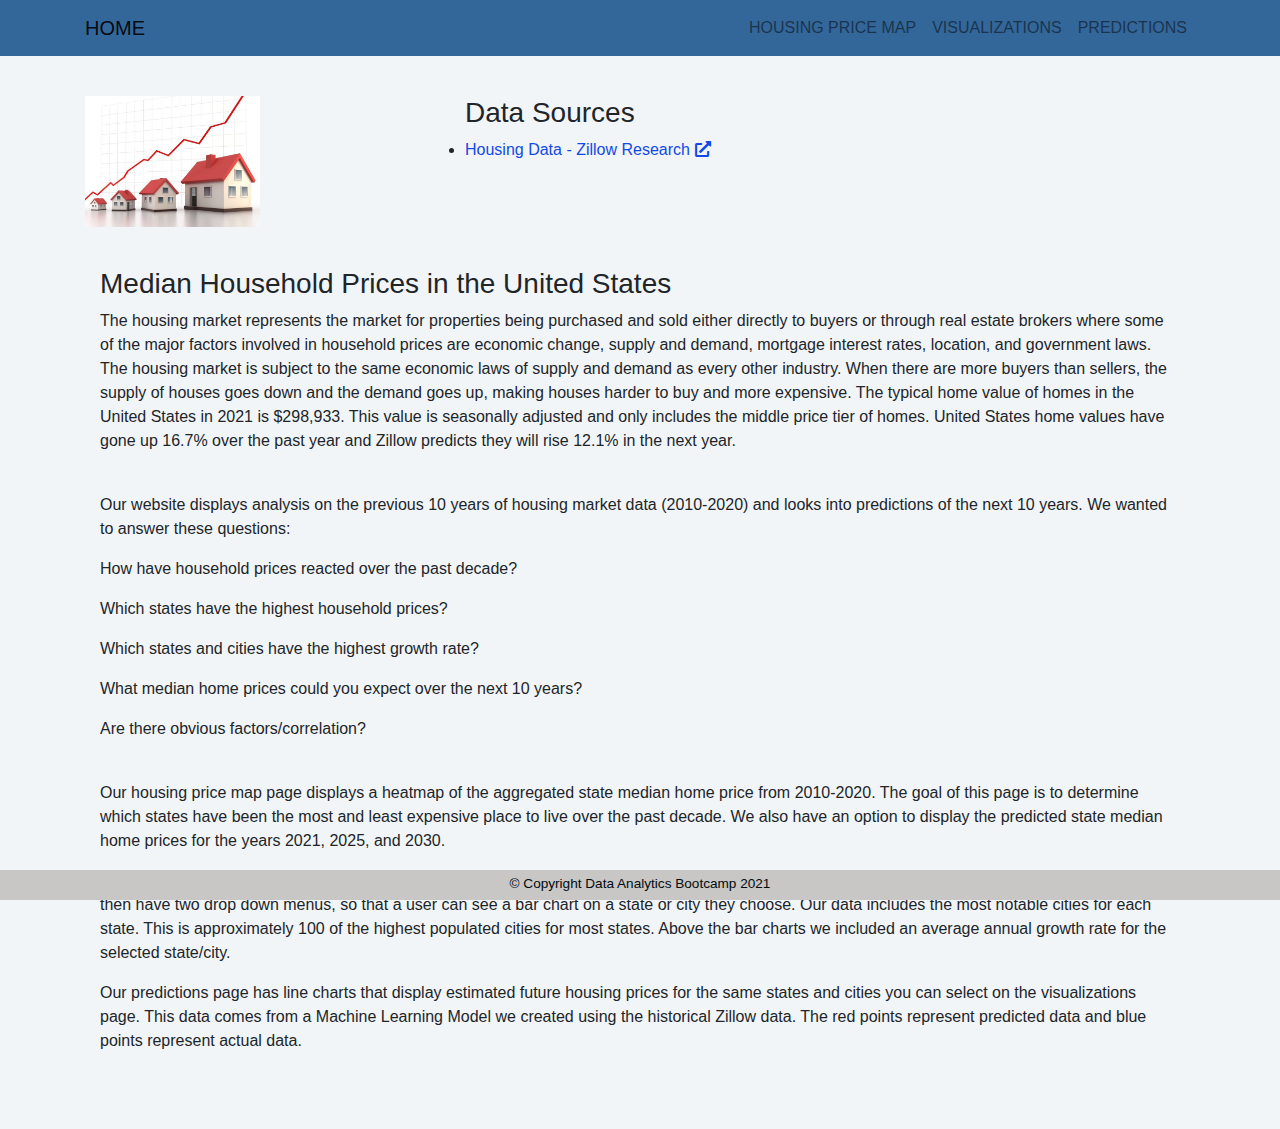
<file: templates/index.html>
<!DOCTYPE html>
<html lang="en">
<head>
    <meta charset="UTF-8">
    <title>Median Home Prices</title>

    <link rel="stylesheet" href="https://stackpath.bootstrapcdn.com/bootstrap/4.3.1/css/bootstrap.min.css" integrity="sha384-ggOyR0iXCbMQv3Xipma34MD+dH/1fQ784/j6cY/iJTQUOhcWr7x9JvoRxT2MZw1T" crossorigin="anonymous">
    <script src="https://code.jquery.com/jquery-3.3.1.slim.min.js" integrity="sha384-q8i/X+965DzO0rT7abK41JStQIAqVgRVzpbzo5smXKp4YfRvH+8abtTE1Pi6jizo" crossorigin="anonymous"></script>
    <script src="https://cdnjs.cloudflare.com/ajax/libs/popper.js/1.14.7/umd/popper.min.js" integrity="sha384-UO2eT0CpHqdSJQ6hJty5KVphtPhzWj9WO1clHTMGa3JDZwrnQq4sF86dIHNDz0W1" crossorigin="anonymous"></script>
    <script src="https://stackpath.bootstrapcdn.com/bootstrap/4.3.1/js/bootstrap.min.js" integrity="sha384-JjSmVgyd0p3pXB1rRibZUAYoIIy6OrQ6VrjIEaFf/nJGzIxFDsf4x0xIM+B07jRM" crossorigin="anonymous"></script>
    <link rel="stylesheet" href="https://cdnjs.cloudflare.com/ajax/libs/font-awesome/5.11.2/css/all.css">
    <link rel="stylesheet" href="../static/css/style.css">
</head>
    
<body>

    <nav class="navbar navbar-expand-lg navbar-light">
        <div class="container">               
            <a class="navbar-brand" href="/" >HOME</a>
            
            <div class="collapse navbar-collapse" id="navbarSupportedContent">
                <ul class="navbar-nav ml-auto">    
                    <li class="nav-item">
                        <a class="nav-link" href ="/map">HOUSING PRICE MAP</a>
                    </li>
                    <li class="nav-item">
                        <a class="nav-link" href="/visualizations">VISUALIZATIONS</a>
                    </li>
                    <li class="nav-item">
                        <a class="nav-link" href="/predictions">PREDICTIONS</a>
                    </li>
                </ul>
            </div>
        </div>
    </nav>
    
    <div class="container content-wrapper">
        <div class="row">
            <div class="col-md-4">
                <div class="thumbnail">
                    <img src= "../static/images/housing_market.jpg" width="50%">
                </div>
            </div>
            <div class="col-md-8">
                <div class="data">
                    <h3 class="header">Data Sources</h3>
                    <li><a href=" https://www.zillow.com/research/data/ ">Housing Data - Zillow Research<i class="fas fa-external-link-alt"></i></a></li>
                </div>   
            </div>
        </div>

        <div class="col-md-12">
           <h3 class="header">Median Household Prices in the United States</h3>
            <p>The housing market represents the market for properties being purchased and sold either directly to buyers or through real estate brokers where some of the major factors involved in 
                household prices are economic change, supply and demand, mortgage interest rates, location, and government laws. The housing market is subject to the same economic laws of supply and 
                demand as every other industry. When there are more buyers than sellers, the supply of houses goes down and the demand goes up, making houses harder to buy and more expensive. The 
                typical home value of homes in the United States in 2021 is $298,933. This value is seasonally adjusted and only includes the middle price tier of homes. United States home values 
                have gone up 16.7% over the past year and Zillow predicts they will rise 12.1% in the next year.</p>
            <br>
            <p>Our website displays analysis on the previous 10 years of housing market data (2010-2020) and looks into predictions of the next 10 years. We wanted to answer these questions:</p>
            <p>How have household prices reacted over the past decade?</p>
            <p>Which states have the highest household prices?</p>
            <p>Which states and cities have the highest growth rate?</p>
            <p>What median home prices could you expect over the next 10 years?</p>
            <p>Are there obvious factors/correlation?</p>
            <br>
            <p>Our housing price map page displays a heatmap of the aggregated state median home price from 2010-2020. The goal of this page is to determine which states have been the most and least expensive
                place to live over the past decade. We also have an option to display the predicted state median home prices for the years 2021, 2025, and 2030.
            </p>
            <p>The visualizations page displays analysis on cities as well as states. Our first chart shows our aggregated state data that is used in the heatmap. We then have two drop down menus, so that a user 
                can see a bar chart on a state or city they choose. Our data includes the most notable cities for each state. This is approximately 100 of the highest populated cities for most states. Above the 
                bar charts we included an average annual growth rate for the selected state/city.
            </p>
            <p>
                Our predictions page has line charts that display estimated future housing prices for the same states and cities you can select on the visualizations page. This data comes from a Machine Learning
                Model we created using the historical Zillow data. The red points represent predicted data and blue points represent actual data.
            </p>
        </div>
    </div>

    
    <footer class="footer font-small footer-dark">
        <div class="footer-copyright text-center py-1">© Copyright Data Analytics Bootcamp 2021</div>      
    </footer>

</body>
</html>
</file>
<file: static/css/style.css>
body{
  background-color: #f1f5f8;
}

.navbar-light{
  background-color: #336699;
}

.footer {
  position: fixed;
  left: 0;
  bottom: 0;
  width: 100%;
  text-align: center;
  background-color: rgb(201, 198, 198);
  color:rgb(1, 12, 14);
  height: 30px;
  font-size: 85%;
}

.content-wrapper {
  padding-bottom: 60px;
}

#map {
  position: absolute;
  border-top: 1px solid #444;
  top: 95px;
  right: 0;
  bottom: 30px;
  left: 0;
}

h5 {
  color: #336699;
  font-size: larger;
}

h6 {
  padding:10px;
  text-align: center;
  background-color: #949494;
}

.row{
  padding-top:40px;
  padding-bottom: 40px;
}

.legend {
  line-height: 18px;
  color:rgb(63, 62, 62);
  background-color:white;
  padding:3px
}
.legend i {
  width: 18px;
  height: 18px;
  float: left;
  margin-right: 8px;
  opacity: 0.7;
  
}

a{
  color: rgb(17, 74, 231);
}

i {
  margin-left: 5px;
}

.popup {
  pointer-events: none;
}

@media(max-width:992px){
  
  #navbarSupportedContent {
    display: block;
  }

  #map {
    top: 172px;
  }

  .subtitle {
    height: 36px;
    font-size: 85%;
  }
}

@media(max-width:767px){
  .thumbnail{
    width: 40%
  }

  #map {
    top: 172px;
  }

  .subtitle {
    height: 36px;
    font-size: 65%;
  }
}
</file>
